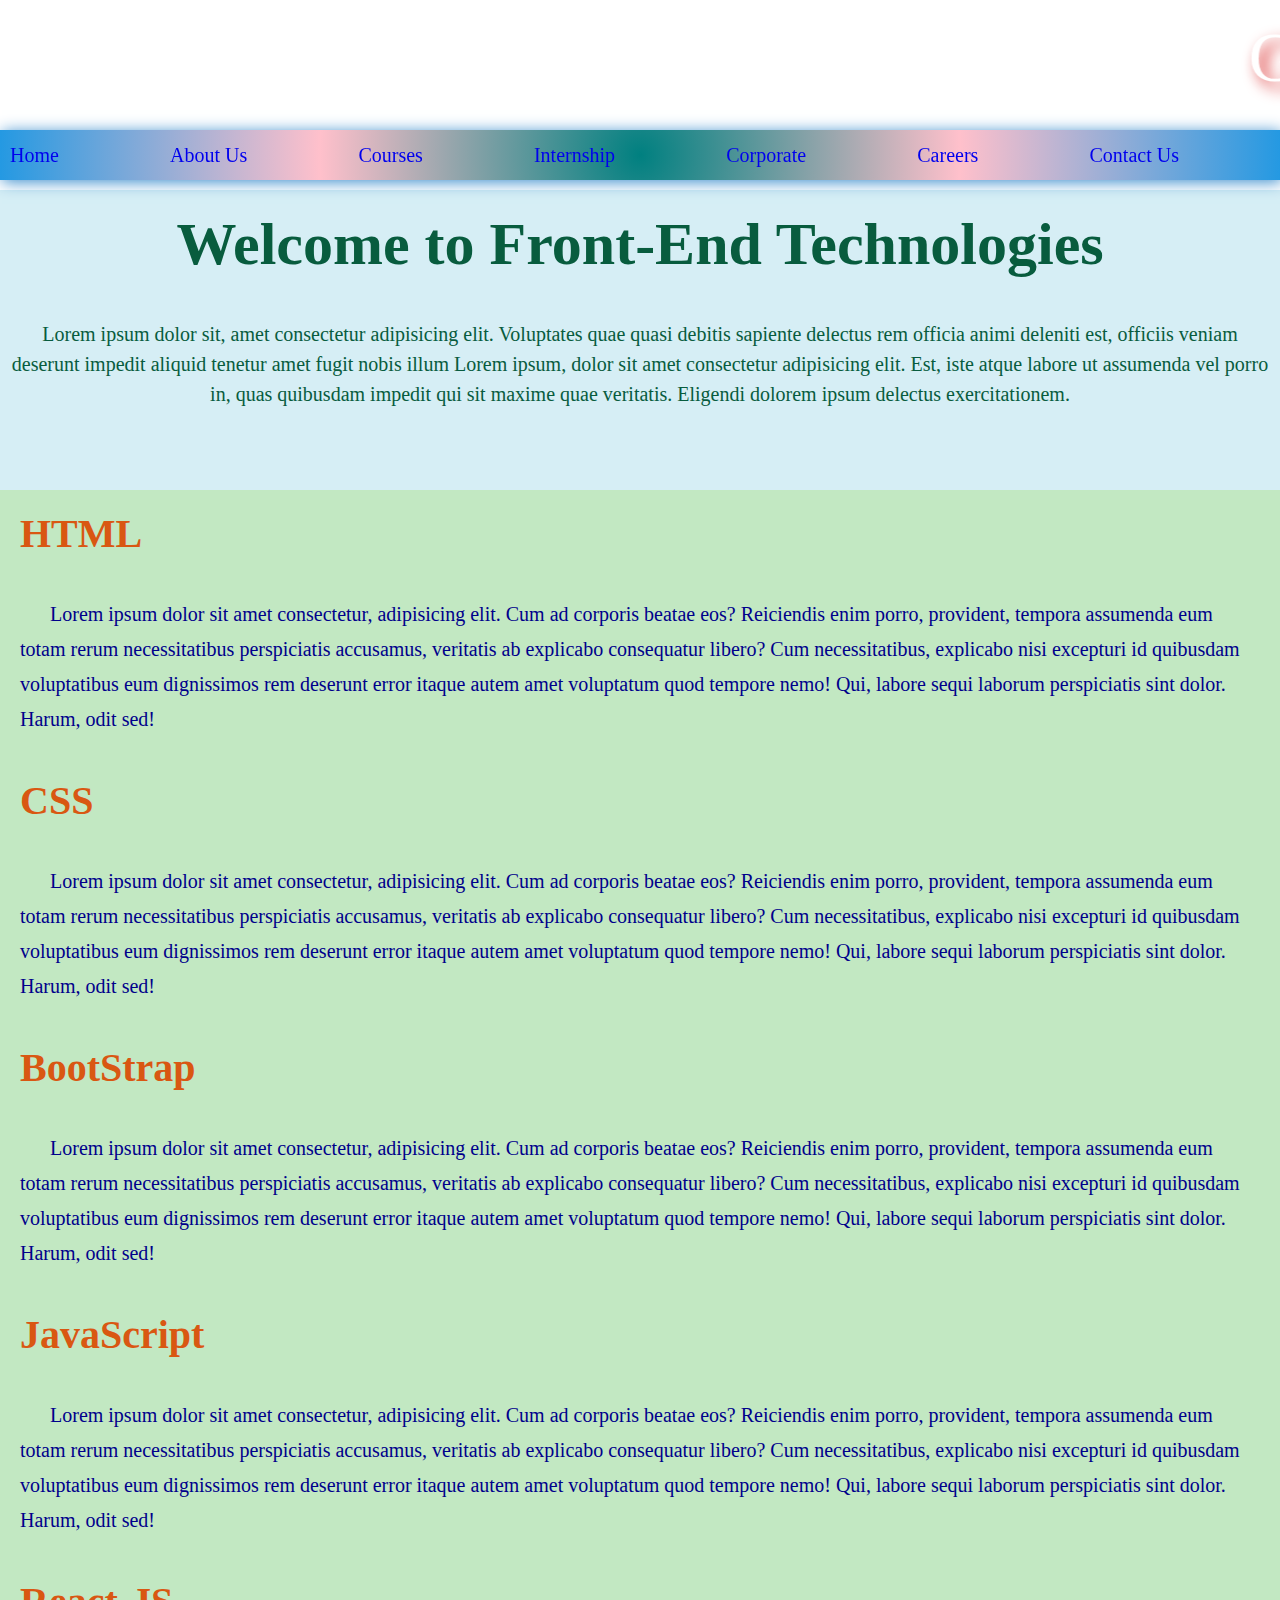
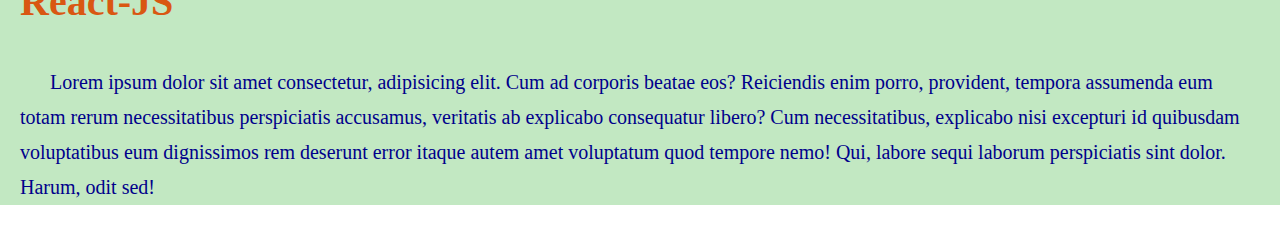
<file: MINI_PRO_1/index.html>
<!DOCTYPE html>
<html lang="en">
<head>
    <meta charset="UTF-8">
    <meta name="viewport" content="width=device-width, initial-scale=1.0">
    <title>Document</title>
    <link rel="stylesheet" href="index-style.css">
</head>
<body>
    <header>
        <marquee>GLOBAL QUEST TECHNOLOGIES</marquee>
    </header>
    <nav class="menu">
        <a href="#">Home</a>
        <a href="#">About Us</a>
        <a href="#">Courses</a>
        <a href="#">Internship</a>
        <a href="#">Corporate</a>
        <a href="#">Careers</a>
        <a href="contact.html">Contact Us</a>
    </nav>
    <div class="image">
        <div class="image-text">
            <h1>Welcome to Front-End Technologies</h1>
            <p>Lorem ipsum dolor sit, amet consectetur adipisicing elit. Voluptates quae quasi debitis sapiente delectus rem officia animi deleniti est, officiis veniam deserunt impedit aliquid tenetur amet fugit nobis illum Lorem ipsum, dolor sit amet consectetur adipisicing elit. Est, iste atque labore ut assumenda vel porro in, quas quibusdam impedit qui sit maxime quae veritatis. Eligendi dolorem ipsum delectus exercitationem.</p>
        </div>
    </div>
    <section class="parent">
        <article>
            <h1>HTML</h1>
            <p>Lorem ipsum dolor sit amet consectetur, adipisicing elit. Cum ad corporis beatae eos? Reiciendis enim porro, provident, tempora assumenda eum totam rerum necessitatibus perspiciatis accusamus, veritatis ab explicabo consequatur libero?
            Cum necessitatibus, explicabo nisi excepturi id quibusdam voluptatibus eum dignissimos rem deserunt error itaque autem amet voluptatum quod tempore nemo! Qui, labore sequi laborum perspiciatis sint dolor. Harum, odit sed!</p>
        </article>
        <article>
            <h1>CSS</h1>
            <p>Lorem ipsum dolor sit amet consectetur, adipisicing elit. Cum ad corporis beatae eos? Reiciendis enim porro, provident, tempora assumenda eum totam rerum necessitatibus perspiciatis accusamus, veritatis ab explicabo consequatur libero?
            Cum necessitatibus, explicabo nisi excepturi id quibusdam voluptatibus eum dignissimos rem deserunt error itaque autem amet voluptatum quod tempore nemo! Qui, labore sequi laborum perspiciatis sint dolor. Harum, odit sed!</p>
        </article>
        <article>
            <h1>BootStrap</h1>
            <p>Lorem ipsum dolor sit amet consectetur, adipisicing elit. Cum ad corporis beatae eos? Reiciendis enim porro, provident, tempora assumenda eum totam rerum necessitatibus perspiciatis accusamus, veritatis ab explicabo consequatur libero?
            Cum necessitatibus, explicabo nisi excepturi id quibusdam voluptatibus eum dignissimos rem deserunt error itaque autem amet voluptatum quod tempore nemo! Qui, labore sequi laborum perspiciatis sint dolor. Harum, odit sed!</p>
        </article>
        <article>
            <h1>JavaScript</h1>
            <p>Lorem ipsum dolor sit amet consectetur, adipisicing elit. Cum ad corporis beatae eos? Reiciendis enim porro, provident, tempora assumenda eum totam rerum necessitatibus perspiciatis accusamus, veritatis ab explicabo consequatur libero?
            Cum necessitatibus, explicabo nisi excepturi id quibusdam voluptatibus eum dignissimos rem deserunt error itaque autem amet voluptatum quod tempore nemo! Qui, labore sequi laborum perspiciatis sint dolor. Harum, odit sed!</p>
        </article>
        <article>
            <h1>React-JS</h1>
            <p>Lorem ipsum dolor sit amet consectetur, adipisicing elit. Cum ad corporis beatae eos? Reiciendis enim porro, provident, tempora assumenda eum totam rerum necessitatibus perspiciatis accusamus, veritatis ab explicabo consequatur libero?
            Cum necessitatibus, explicabo nisi excepturi id quibusdam voluptatibus eum dignissimos rem deserunt error itaque autem amet voluptatum quod tempore nemo! Qui, labore sequi laborum perspiciatis sint dolor. Harum, odit sed!</p>
        </article>

    </section>

</body>
</html>
</file>
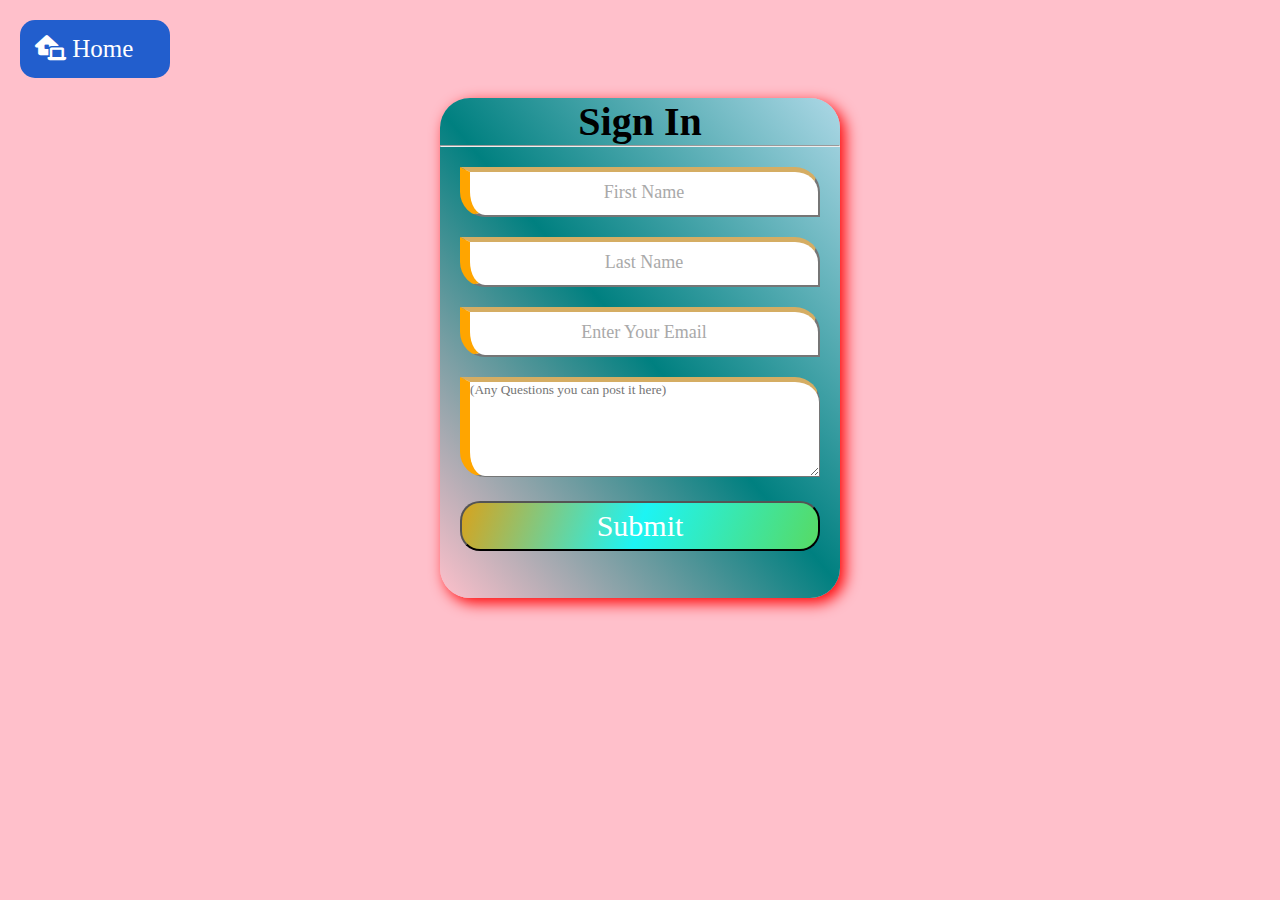
<file: MINI_PRO_1/contact.html>
<!DOCTYPE html>
<html lang="en">
<head>
    <meta charset="UTF-8">
    <meta name="viewport" content="width=device-width, initial-scale=1.0">
    <title>Document</title>
    <link rel="stylesheet" href="https://cdnjs.cloudflare.com/ajax/libs/font-awesome/6.7.2/css/all.min.css" integrity="sha512-Evv84Mr4kqVGRNSgIGL/F/aIDqQb7xQ2vcrdIwxfjThSH8CSR7PBEakCr51Ck+w+/U6swU2Im1vVX0SVk9ABhg==" crossorigin="anonymous" referrerpolicy="no-referrer" />
    <link
    rel="stylesheet"
    href="https://cdnjs.cloudflare.com/ajax/libs/animate.css/4.1.1/animate.min.css"
  />
  <link rel="stylesheet" href="contact-style.css">
</head>
<body>
    <div class="link animate__animated animate__zoomInDown">
        <span>
            <i class="fa-solid fa-house-laptop"></i>
        </span>
        <a href="index.html">Home</a>
    </div>
    <div class="container animate__animated animate__rollIn">
        <h1 class="">Sign In

        </h1>
        <hr>
        <form action="">
        <div class="boxes">
            <div>
                <input type="text" placeholder="First Name">
            </div>
            <div>
                <input type="text" placeholder="Last Name">
            </div>
            <div>
                <input type="email" placeholder="Enter Your Email">
            </div>
            <div>
                <textarea placeholder="(Any Questions you can post it here)"></textarea>
            </div>
        </div>
            <div class="button">
                <input type="submit" placeholder="LOGIN">
            </div>
        </form>

    </div>
    
</body>
</html>
</file>
<file: MINI_PRO_1/index-style.css>
*{
    margin: 0px;
    padding: 0px;
    box-sizing: border-box;
}
header{
    background-image: url("https://images.pexels.com/photos/458983/pexels-photo-458983.jpeg?cs=srgb&dl=pexels-pixabay-458983.jpg&fm=jpg");
    background-size: cover;
    background-position: center;
    height: 150%;
    width: 100%;
    box-shadow: 2px 2px 15px yellow;
}
header marquee{
    font-size: 70px;
    color: white;
    padding: 18px;
    text-shadow: 7px 7px 15px rgb(212, 14, 14) ;
    margin-bottom: 10px;
}
.menu{
    height: 50px;
    background:radial-gradient(circle, teal,pink, rgb(36, 153, 226));
    display: flex;
    flex-direction: row;
    align-items: center;
    justify-content: space-evenly;
    box-shadow: 2px 2px 15px rgb(56, 140, 204);
    position: sticky;
    top: 0px;
    left: 0px;

}
.menu a{
    text-decoration: none;
    font-size: 20px;
    flex:auto;
    padding: 10px;
    font-size: 20px;
    

}
.menu a:hover{
    background-color: brown;
    color: white;
    font-size: 20px;
    font-weight: bolder;
}
.image{
    height: 300px;
    width: 100%;
    background-image: url("https://wallpapers.com/images/featured/nature-flower-zg45w6j8sslxrmaj.jpg");
    background-position: center;
    background-size: cover;
    margin-top: 10px;

}
.image-text{
    background-color: hsla(192, 60%, 80%, 0.5);
    width: 100%;
    height: 100%;
    text-align: center;
    color: rgb(8, 92, 62);
}
.image-text h1{
    font-size: 60px;
    margin: 10px;
    padding: 20px;

}
.image-text p{
    line-height: 30px;
    font-size: 20px;
    padding: 10px;
}
.parent{
    background-color: rgb(194, 232, 194);
}
.parent h1{
    color: hsl(21, 85%, 46%);
    font-size: 40px;
    padding: 20px;


}
.parent p{
    color: darkblue;
    font-size: 20px;
    line-height: 35px;
    text-indent: 30px;
    margin:20px;

}
</file>
<file: MINI_PRO_1/contact-style.css>
*{
    margin: 0px;
    padding: 0px;
    box-sizing: border-box;
    font-family: 'Times New Roman', Times, serif;
}
body{
    background-color: pink;
}
.link{
    font-size: 25px;
    margin: 20px;
    background-color: rgb(34, 94, 205);
    width: 150px;
    border-radius: 15px;
    padding:15px;
}
.link a{
    text-decoration: none;
    text-align: center;
    color: white;
}
.link span{
    color:white;
}
.container{
    height: 500px;
    width: 400px;
    box-shadow: 5px 5px 15px red;
    margin: 20px auto;
    background: linear-gradient(50deg, pink, teal, lightblue);
    border-radius: 30px;

}
.container h1{
    text-align: center;
    font-size: 40px;
}
.container hr{
    margin-bottom: 10px;
}
.container .boxes input{
    height: 50px;
    width: 360px;
    margin: 10px 20px;
    border-left: 10px solid orange;
    border-top: 5px solid rgb(213, 173, 99);
    border-radius: 0px 25px 0px 25px;
}
.container .boxes textarea{
    height: 100px;
    width: 360px;
    margin: 10px 20px;
    border-left: 10px solid orange;
    border-top: 5px solid rgb(213, 173, 99);
    border-radius: 0px 25px 0px 25px;
}
.container .boxes input::placeholder{
    font-size: 18px;
    color: darkgrey;
    text-align: center;
}
.container .button input{
    height: 50px;
    width: 360px;
    margin: 10px 20px;
    background: linear-gradient(110deg, rgb(216, 163, 29), rgb(29, 244, 244), rgb(87, 218, 100));
    color: white;
    font-size: 30px;
    border-radius: 20px;
}
.container h1:hover{
    letter-spacing: 10px;
    font-size: 50px;
    text-shadow: 5px 5px 10px gold;
    color: white;
}
.container .boxes input:hover{
   box-shadow: 5px 5px 10px gold;
    
}
.container .boxes textarea:hover{
    box-shadow: 5px 5px 10px gold;
}
.container .button input:hover{
    height: 50px;
    width: 300px;
    margin: 10px 45px;
    background: linear-gradient(30deg, rgb(179, 66, 21), rgb(4, 145, 56), rgb(115, 115, 225));
    color: white;
    font-size: 30px;
    border-radius: 20px;
}
</file>
